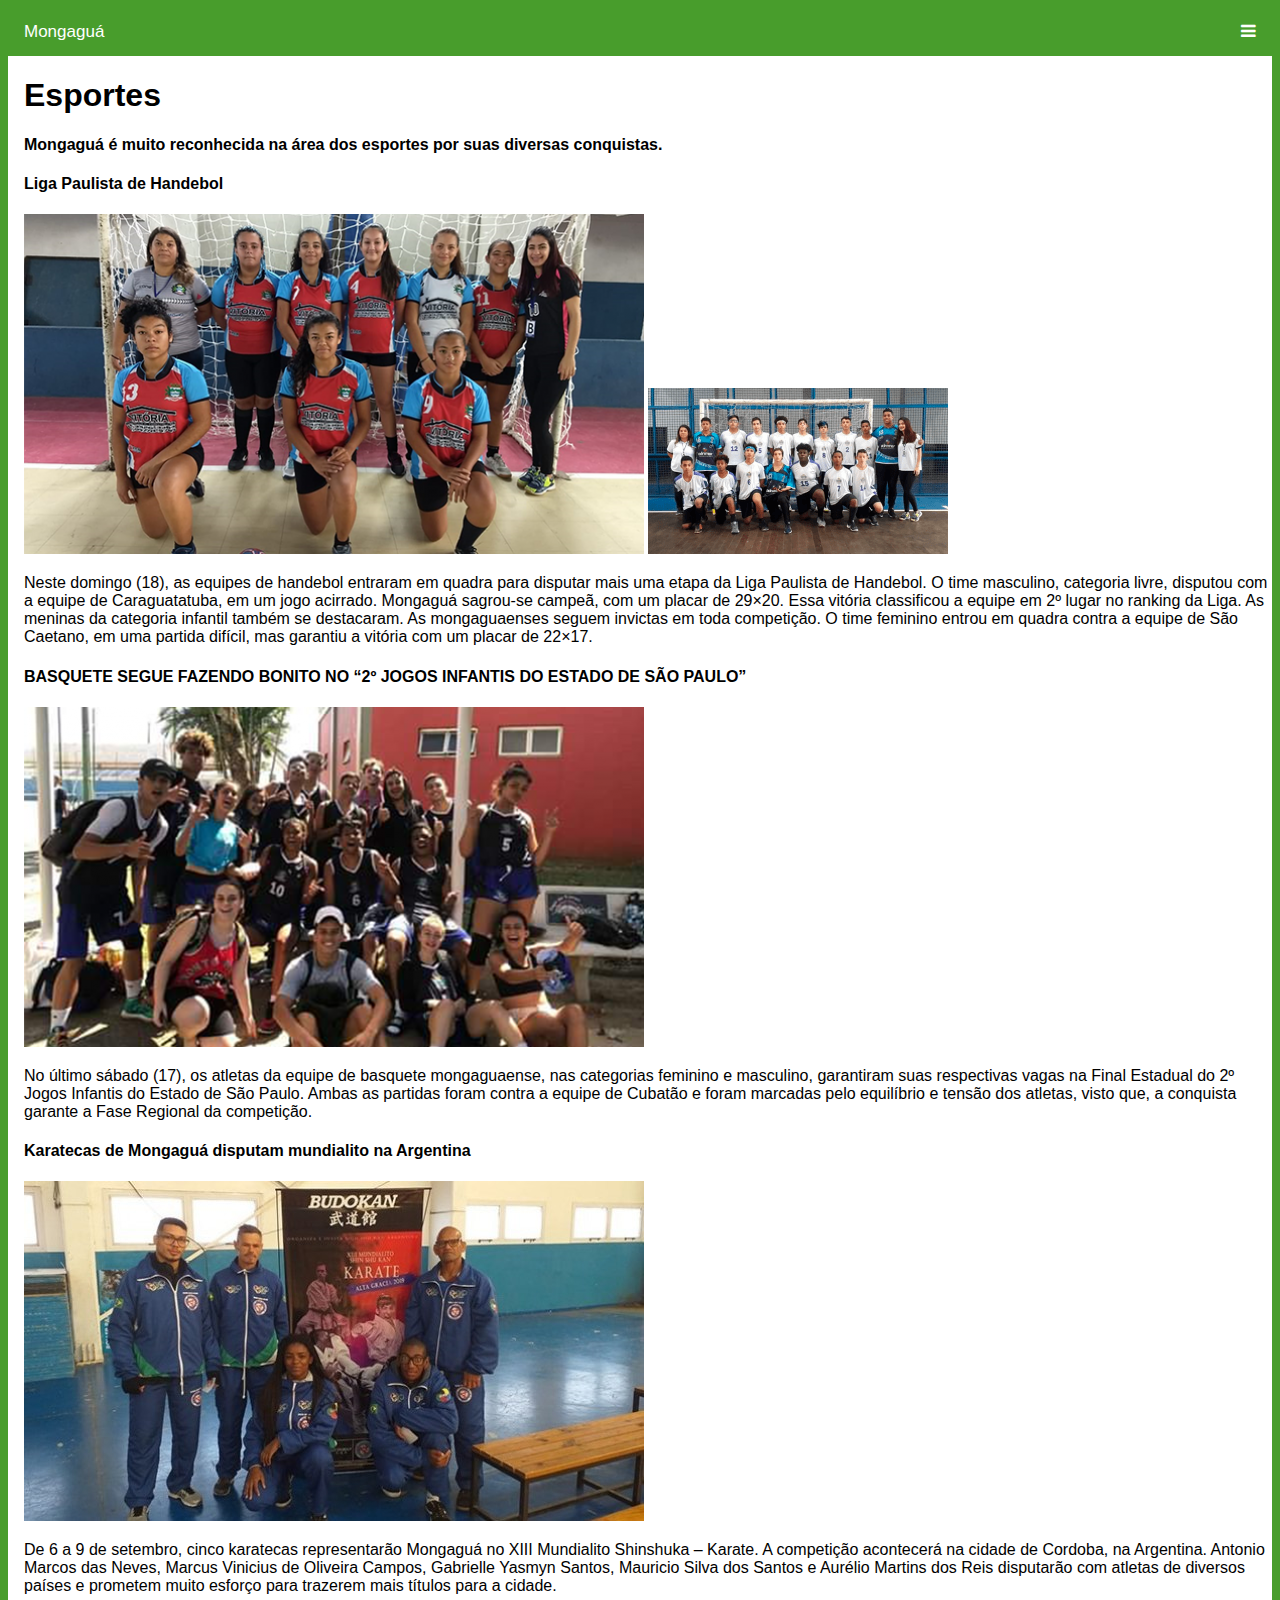
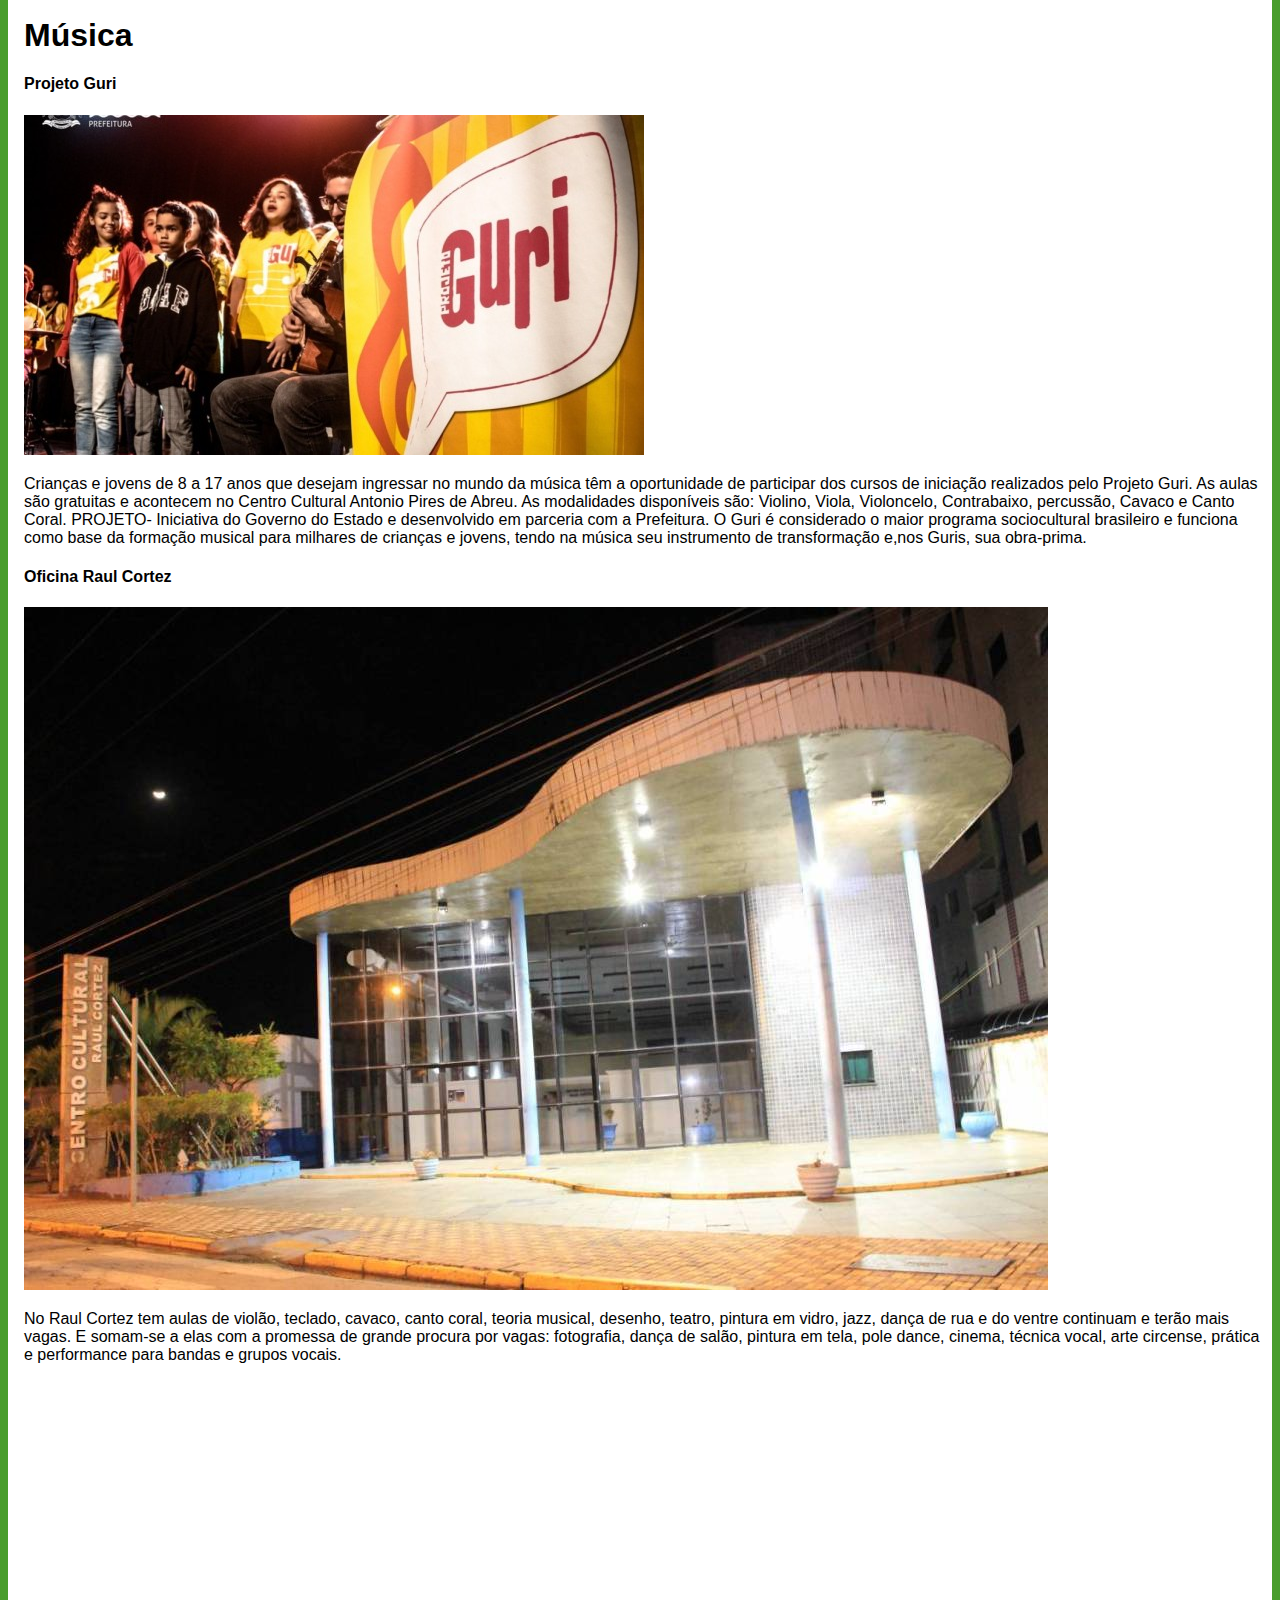
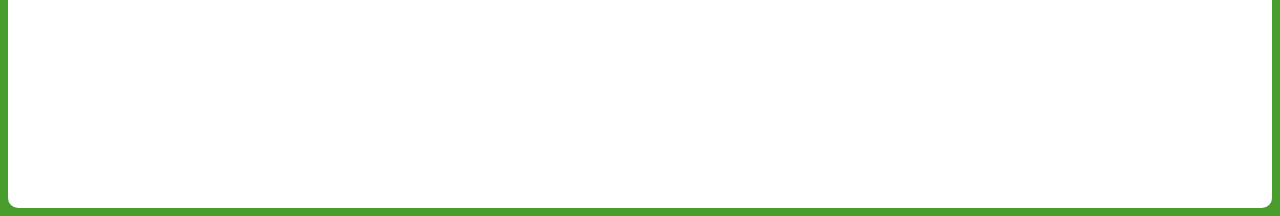
<file: www/esportes.html>
<!DOCTYPE html>
<html>
<head>
<meta name="viewport" content="width=device-width, initial-scale=1">

<link rel="stylesheet" href="https://cdnjs.cloudflare.com/ajax/libs/font-awesome/4.7.0/css/font-awesome.min.css">
<link rel="stylesheet" href="css/style4.css">

</head>
<body>

<!-- Simulate a smartphone / tablet -->

<div class="mobile-container">

<!-- Top Navigation Menu -->
<div class="topnav">
  <a href="index.html" class="active">Mongaguá</a>
  <div id="myLinks">
    <a href="eco.html">Turismo Ecologico</a>
    <a href="#contact">Eventos e Trabalhos </a>
    <a href="esportes.html">Esporte e Musica</a>
  </div>
  <a href="javascript:void(0);" class="icon" onclick="myFunction()">
    <i class="fa fa-bars"></i>
  </a>
</div>

<div style="padding-left:16px">
  <h1> Esportes </h1>
  <h4> Mongaguá é muito reconhecida na área dos esportes por suas diversas conquistas. </h4>
  <h4> Liga Paulista de Handebol </h4>
   <img src="imagem5/had.png" alt="had">
   <img src="imagem5/hand1.png" alt="hand1">
    <p>Neste domingo (18), as equipes de handebol entraram em quadra para disputar mais uma etapa da Liga Paulista de Handebol.
    O time masculino, categoria livre, disputou com a equipe de Caraguatatuba, em um jogo acirrado. Mongaguá sagrou-se campeã, com um placar de 29×20. Essa vitória classificou a equipe em 2º lugar no ranking da Liga.
    As meninas da categoria infantil também se destacaram. As mongaguaenses seguem invictas em toda competição. O time feminino entrou em quadra contra a equipe de São Caetano, em uma partida difícil, mas garantiu a vitória com um placar de 22×17.</p>

  <h4>BASQUETE SEGUE FAZENDO BONITO NO “2º JOGOS INFANTIS DO ESTADO DE SÃO PAULO” </h4>
  <img src="imagem5/basquete.png" alt="basquete">
   <p> No último sábado (17), os atletas da equipe de basquete mongaguaense, nas categorias feminino e masculino, garantiram suas respectivas vagas na Final Estadual do 2º Jogos Infantis do Estado de São Paulo. Ambas as partidas foram contra a equipe de Cubatão e foram marcadas pelo equilíbrio e tensão dos atletas, visto que, a conquista garante a Fase Regional da competição.</p>

  <h4> Karatecas de Mongaguá disputam mundialito na Argentina </h4>
  <img src="imagem5/karate.jpg" alt="Karater">
  <p> De 6 a 9 de setembro, cinco karatecas representarão Mongaguá no XIII Mundialito Shinshuka – Karate. A competição acontecerá na cidade  de Cordoba, na Argentina.
   Antonio Marcos das Neves, Marcus Vinicius de Oliveira Campos, Gabrielle Yasmyn Santos, Mauricio Silva dos Santos e Aurélio Martins dos Reis disputarão com atletas de diversos países e prometem muito esforço para trazerem mais títulos para a cidade.</p>

  <h1>Música</h1>
  <h4>Projeto Guri</h4>
  <img src="imagem5/guri.jpg" alt="guri">
  <p>Crianças e jovens de 8 a 17 anos que desejam ingressar no mundo da música têm a oportunidade de participar dos cursos de iniciação realizados pelo Projeto Guri. As aulas são gratuitas e acontecem no Centro Cultural Antonio Pires de Abreu. As modalidades disponíveis são: Violino, Viola, Violoncelo, Contrabaixo, percussão, Cavaco e Canto Coral.
  PROJETO- Iniciativa do Governo do Estado e desenvolvido em parceria com a Prefeitura. O Guri é considerado o maior programa sociocultural brasileiro e funciona como base da formação musical para milhares de crianças e jovens, tendo na música seu instrumento de transformação e,nos Guris, sua obra-prima. </p>

  <h4> Oficina Raul Cortez </h4>
  <img src="imagem5/raul.jpg" alt="raul">
  <p> No Raul Cortez tem aulas de violão, teclado, cavaco, canto coral, teoria musical, desenho, teatro, pintura em vidro, jazz, dança de rua e do ventre continuam e terão mais vagas. E somam-se a elas com a promessa de grande procura por vagas: fotografia, dança de salão, pintura em tela, pole dance, cinema, técnica vocal, arte circense, prática e performance para bandas e grupos vocais.</p>

</div>











<!-- End smartphone / tablet look -->
</div>

<script>
function myFunction() {
  var x = document.getElementById("myLinks");
  if (x.style.display === "block") {
    x.style.display = "none";
  } else {
    x.style.display = "block";
  }
}
</script>

</body>
</html>
</file>
<file: www/css/style4.css>
imgresponsive{
  display: block;
  margin-left: auto;
  margin-right: auto;
  width: 85%;
  height: 85%;
}
body {
  font-family: Helvetica;
  background-color: #489D2C;
}

.mobile-container {

  background-color: white;
  height: 3400px;
  color: black;
  border-radius: 10px;
}

.topnav {
  overflow: hidden;
  background-color: #333;
  position: relative;
}

.topnav #myLinks {
  display: none;
}

.topnav a {
  color: white;
  padding: 14px 16px;
  text-decoration: none;
  font-size: 17px;
  display: block;
}

.topnav a.icon {
  background: #489D2C;
  display: block;
  position: absolute;
  right: 0;
  top: 0;
}

.topnav a:hover {
  background-color: #ddd;
  color: #489D2C;
}

.active {
  background-color: #489D2C;
  color: #489D2C;
}
</file>
